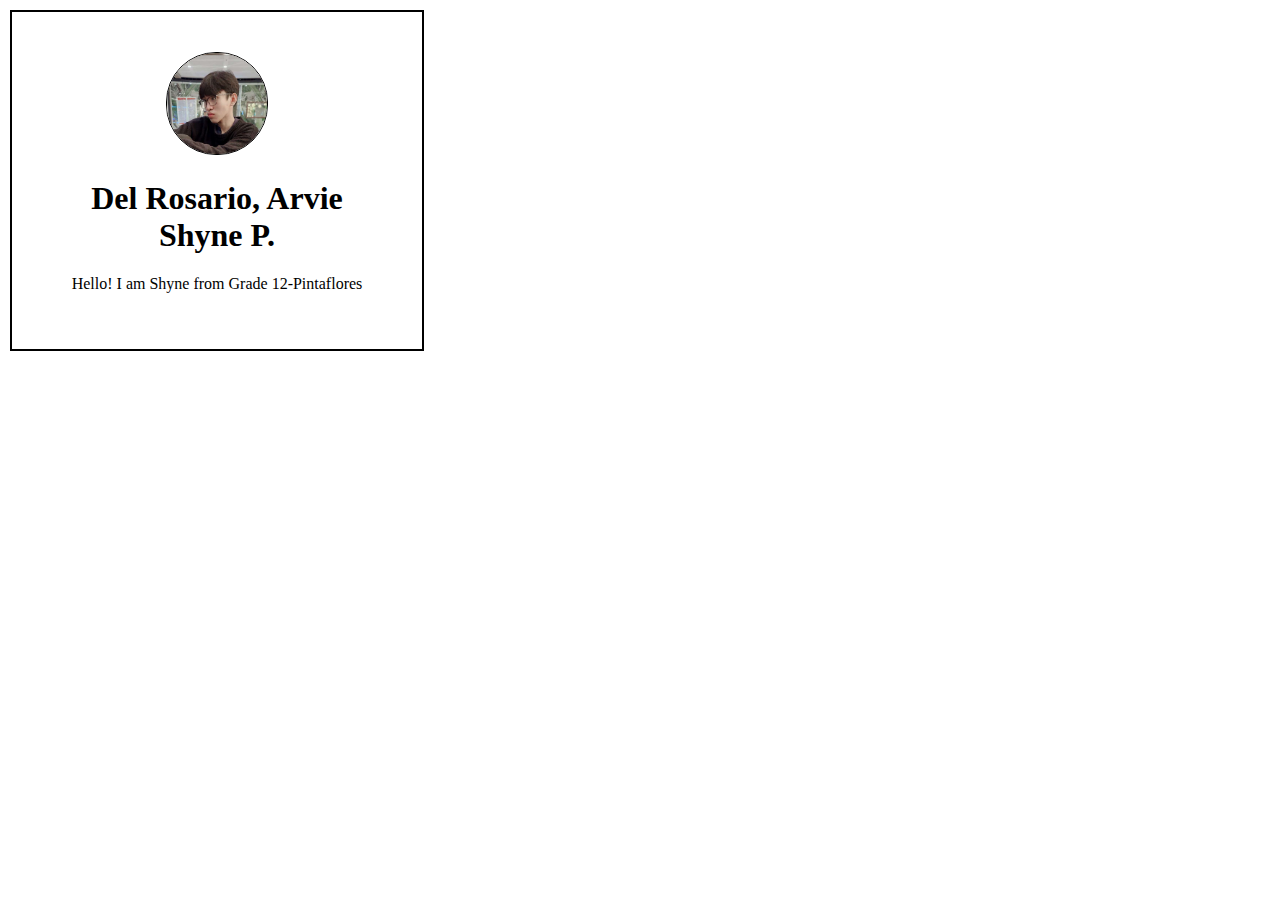
<file: index.html>
<!DOCTYPE html>
<html>
    <head>
        <title>Profile Card</title>
        <link rel="stylesheet" href="DelRosario_ProfileCard.css">
    </head>
    <body>
        <img src="DelRosarioZoom.jpg">
        <h1>Del Rosario, Arvie Shyne P.</h1>
        <p>Hello! I am Shyne from Grade 12-Pintaflores</p>
    </body>
</html>
</file>
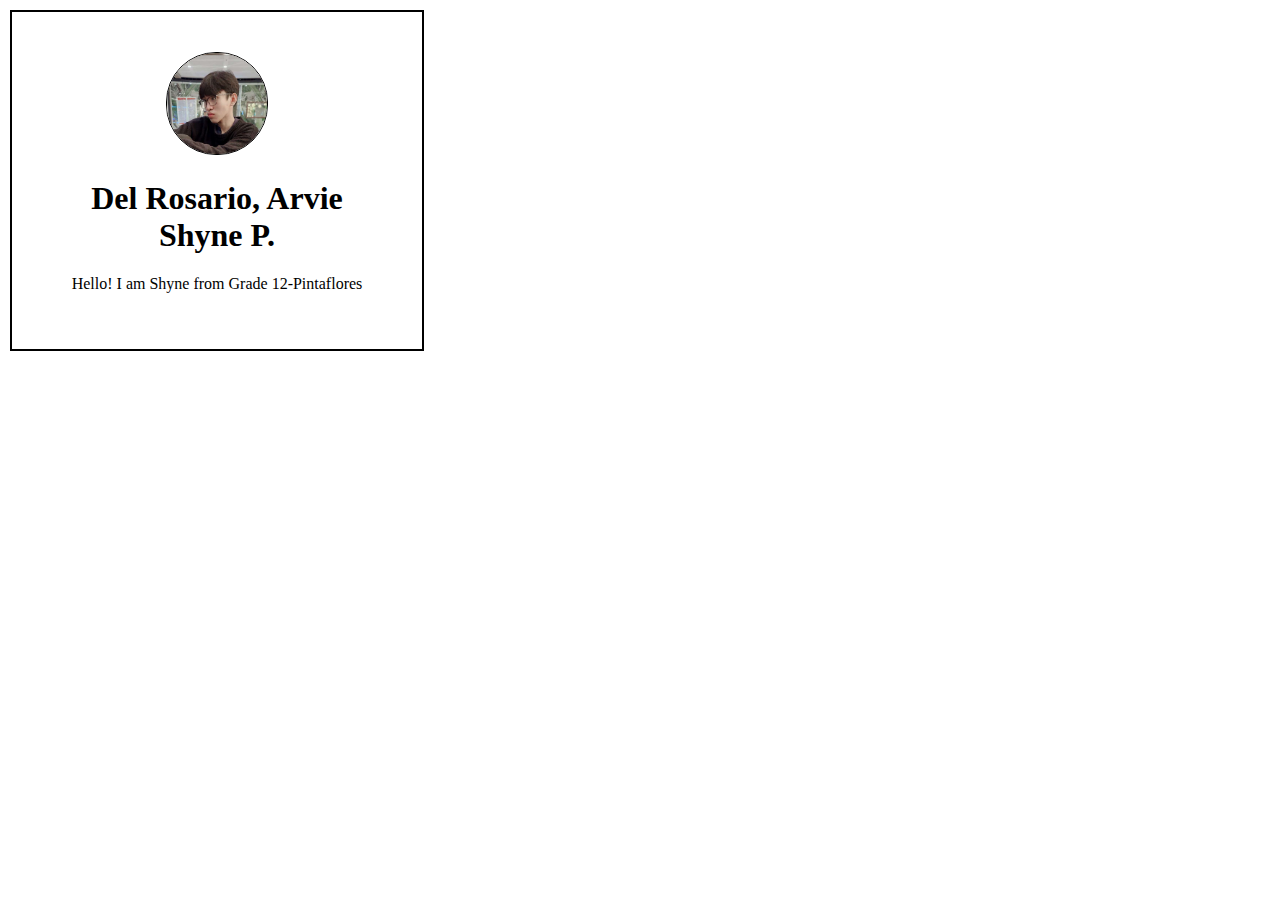
<file: DelRosario_ProfileCard.htm>
<!DOCTYPE html>
<html>
    <head>
        <title>Profile Card</title>
        <link rel="stylesheet" href="DelRosario_ProfileCard.css">
    </head>
    <body>
        <img src="DelRosarioZoom.jpg">
        <h1>Del Rosario, Arvie Shyne P.</h1>
        <p>Hello! I am Shyne from Grade 12-Pintaflores</p>
    </body>
</html>
</file>
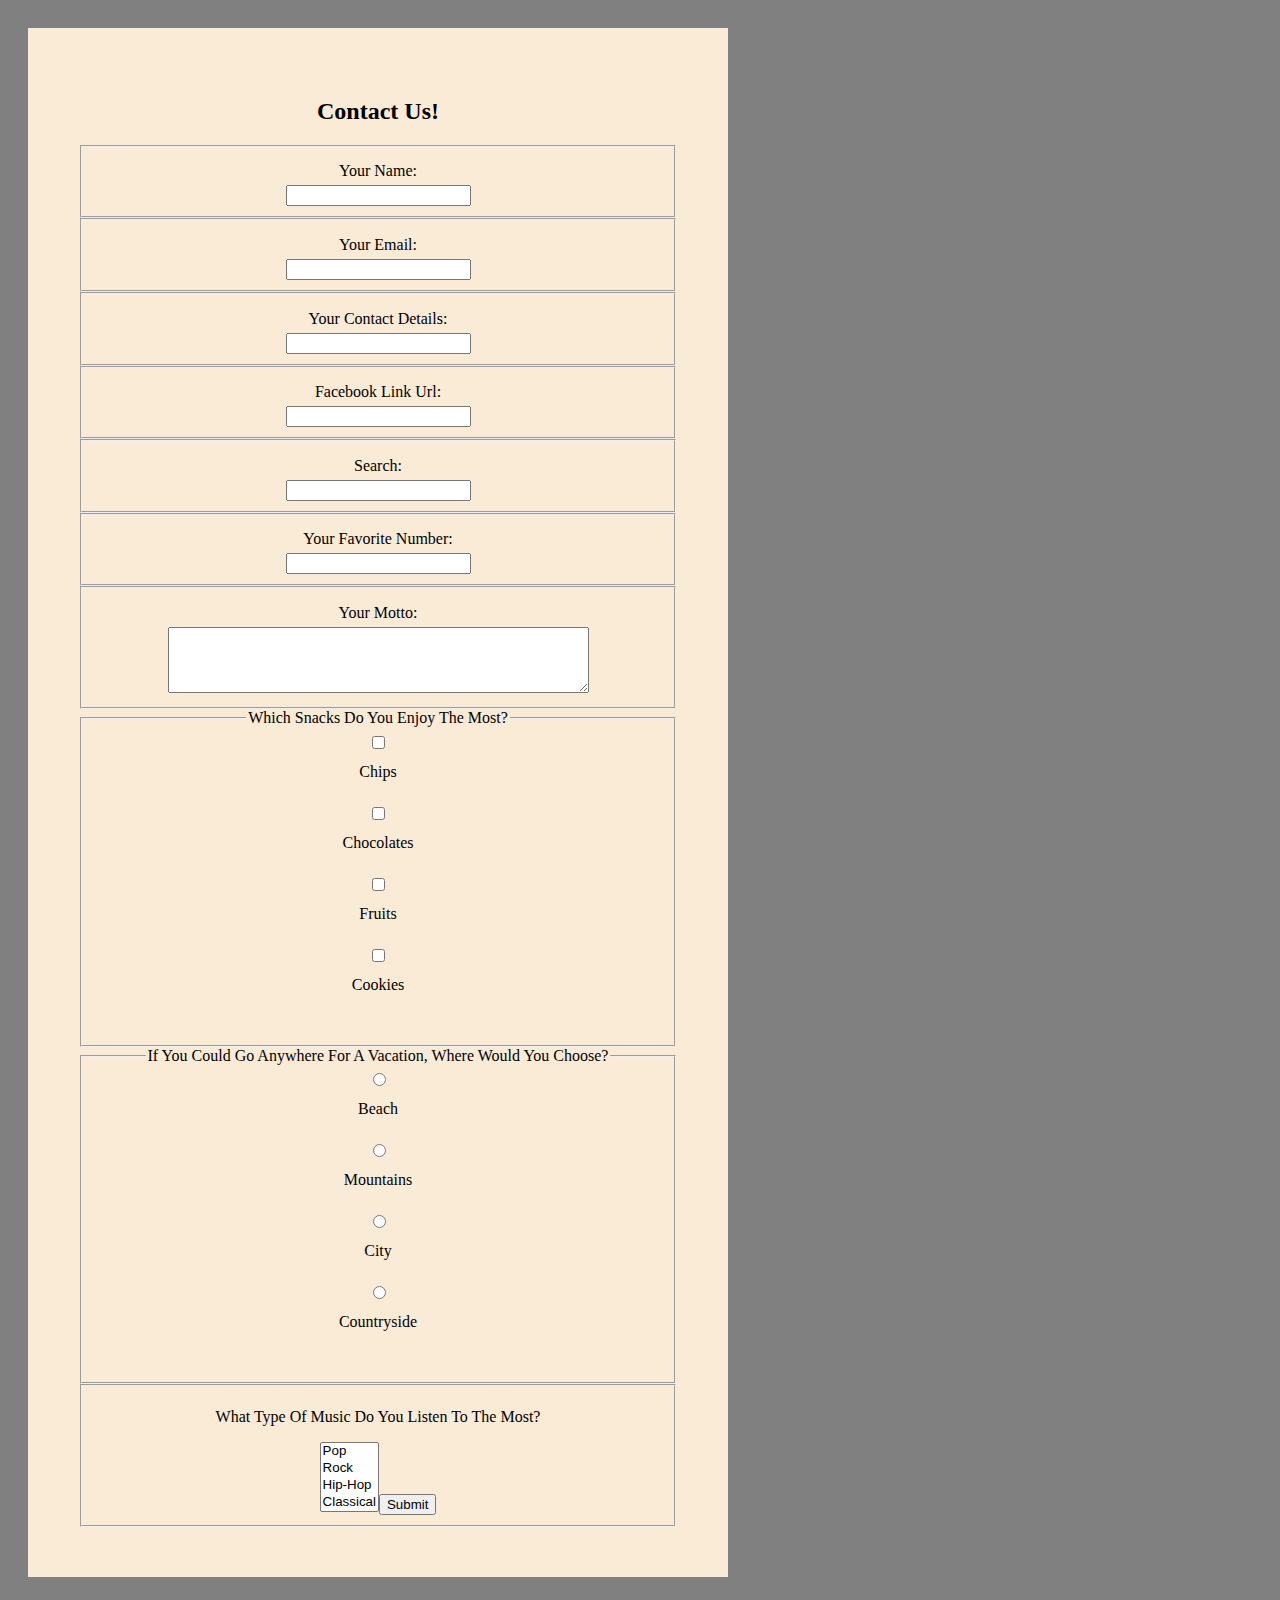
<file: DelRosario_Slambook.htm>
<!DOCTYPE html>
<head>
    <link rel="stylesheet" href="Slambook.css">
    <title>Slambook Webpage</title>
</head>
<body>
    <div style="text-align: center;">
         <form>    
            <h2>Contact Us!</h2>
         <form>    
            <Fieldset>
                <label for="name">Your Name:</label>
                <input type="text" id="name" name="name" required>
            </Fieldset>

            <fieldset>
                <label for="email">Your Email:</label>
                <input type="email" id="email" name="email" required>
            </fieldset>

            <fieldset>
                <label for="contact">Your Contact Details:</label>
                <input type="tel" id="contact" name="contact" required>
            </fieldset>

             <fieldset>
                <label for="link">Facebook Link Url:</label>
                <input id="link" name="link" required></input>
            </fieldset>

            <fieldset>
                <label for="search">Search:</label>
                <input id="search" name="search" required></input>
            </fieldset>

            <fieldset>
                <label for="number">Your Favorite Number:</label>
                <input id="numbee" name="numbe" required></input>
            </fieldset>

             <fieldset>
                <label for="motto">Your Motto:</label>
                <textarea id="motto" name="motto" rows="4" cols="50" required></textarea>
            </fieldset>

            <fieldset>
                 <legend>Which Snacks Do You Enjoy The Most?</legend>
            
                 <input type="checkbox" id="Chips" name="Snacks" value="Chips">
                 <label for="Chips">Chips</label>
                 <br>
            
                 <input type="checkbox" id="Chocolates" name="Snacks" value="Chocolates">
                 <label for="Chocolates">Chocolates</label>
                 <br>
            
                 <input type="checkbox" id="Fruits" name="Snacks" value="Fruits">
                 <label for="Fruits">Fruits</label>
                 <br>
            
                 <input type="checkbox" id="Cookies" name="Snacks" value="Cookies">
                 <label for="Cookies">Cookies</label>
                 <br><br>
             </fieldset>

             <fieldset> 
                <legend>If You Could Go Anywhere For A Vacation, Where Would You Choose?</legend>
            
                 <input type="radio" id="Beach" name="Vacation" value="Beach">
                 <label for="Beach">Beach</label>
                 <br>
            
                 <input type="radio" id="Mountains" name="Vacation" value="Mountains">
                 <label for="Mountains">Mountains</label>
                 <br>
            
                 <input type="radio" id="City" name="Vacation" value="City">
                 <label for="City">City</label>
                 <br>
            
                 <input type="radio" id="Countryside" name="Vacation" value="Countryside">
                 <label for="Countryside">Countryside</label>
                 <br><br>
             </fieldset>

             <fieldset>
                 <p>What Type Of Music Do You Listen To The Most?</p>
                 <select name="Music" id="Music" size="4">
                 <option value="Pop">Pop</option>
                 <option value="Rock">Rock</option>
                 <option value="Hip-Hop">Hip-Hop</option>
                 <option value="Classical">Classical</option>
             </fieldset>
             
             <fieldset>
             <form action="/submit-form">
                 <input type="submit" value="Submit">
             </form>
             </div>
             </fieldset>
         </select>
</body>
</html>
</file>
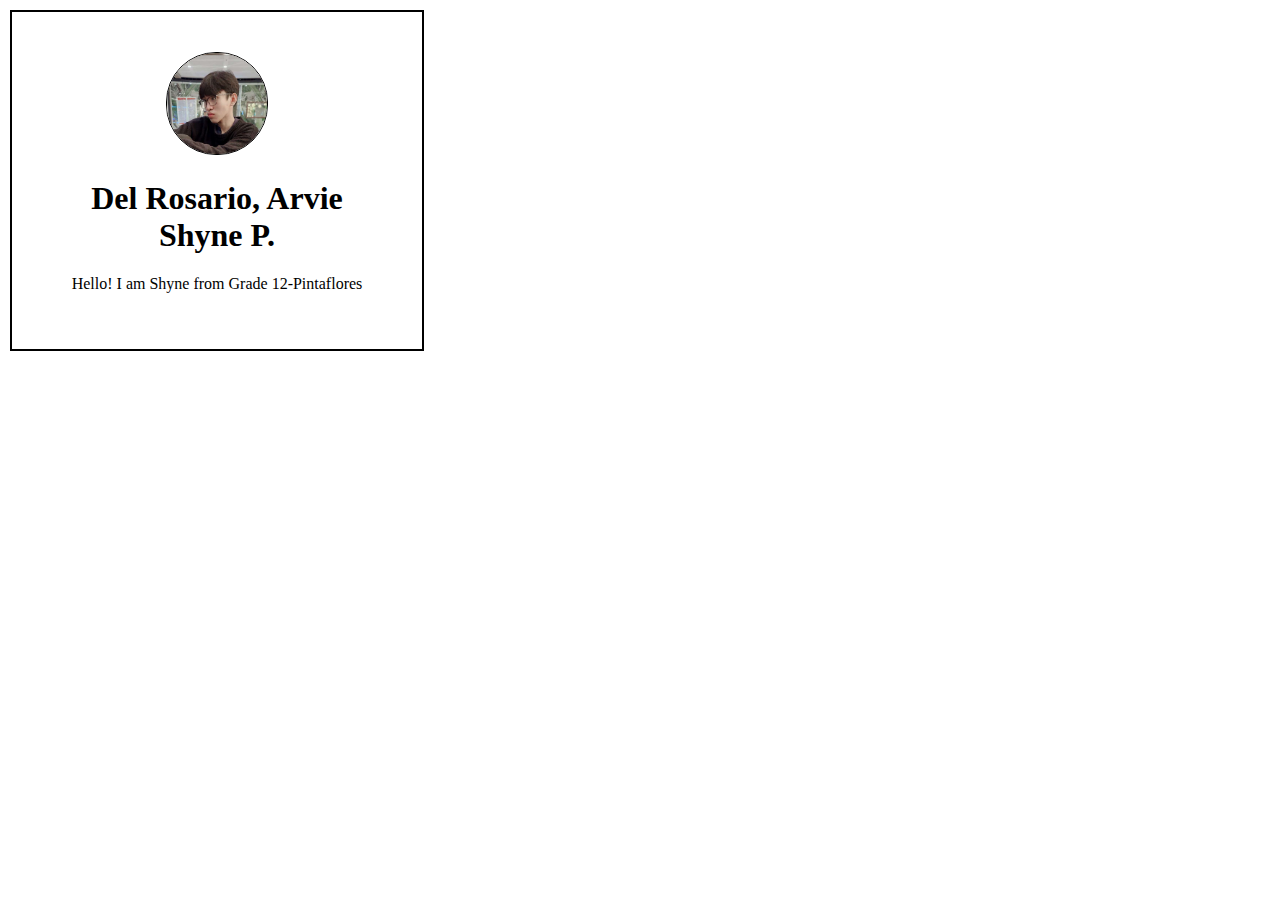
<file: wow.html>
<!DOCTYPE html>
<html>
    <head>
        <title>Profile Card</title>
        <link rel="stylesheet" href="DelRosario_ProfileCard.css">
    </head>
    <body>
        <img src="DelRosarioZoom.jpg">
        <h1>Del Rosario, Arvie Shyne P.</h1>
        <p>Hello! I am Shyne from Grade 12-Pintaflores</p>
    </body>
</html>
</file>
<file: DelRosario_ProfileCard.css>
body{color: rgb(0, 0, 0);
    border: 2px;
    border-color: rgb(0, 0, 0);
    border-style: solid;
    padding: 40px;
    margin: 10px;
    text-align: center;
    width: 330px;}

img{
    width: 100px;
    border-radius: 50px;
    border: 1px;
    border-style: solid;
    border-color: black;}
</file>
<file: Slambook.css>
body{font-family: serif;
background-color: grey;
padding: 20px;
line height: 1.6;}

form{background-color: antiquewhite;
padding: 50px;
border border-radius: 50px;
width: 100%;
max-width: 600px;
margin: auto 0:}

label{display: block;
margin: 10px 0 5px;
font font-weight: bold;}
</file>
